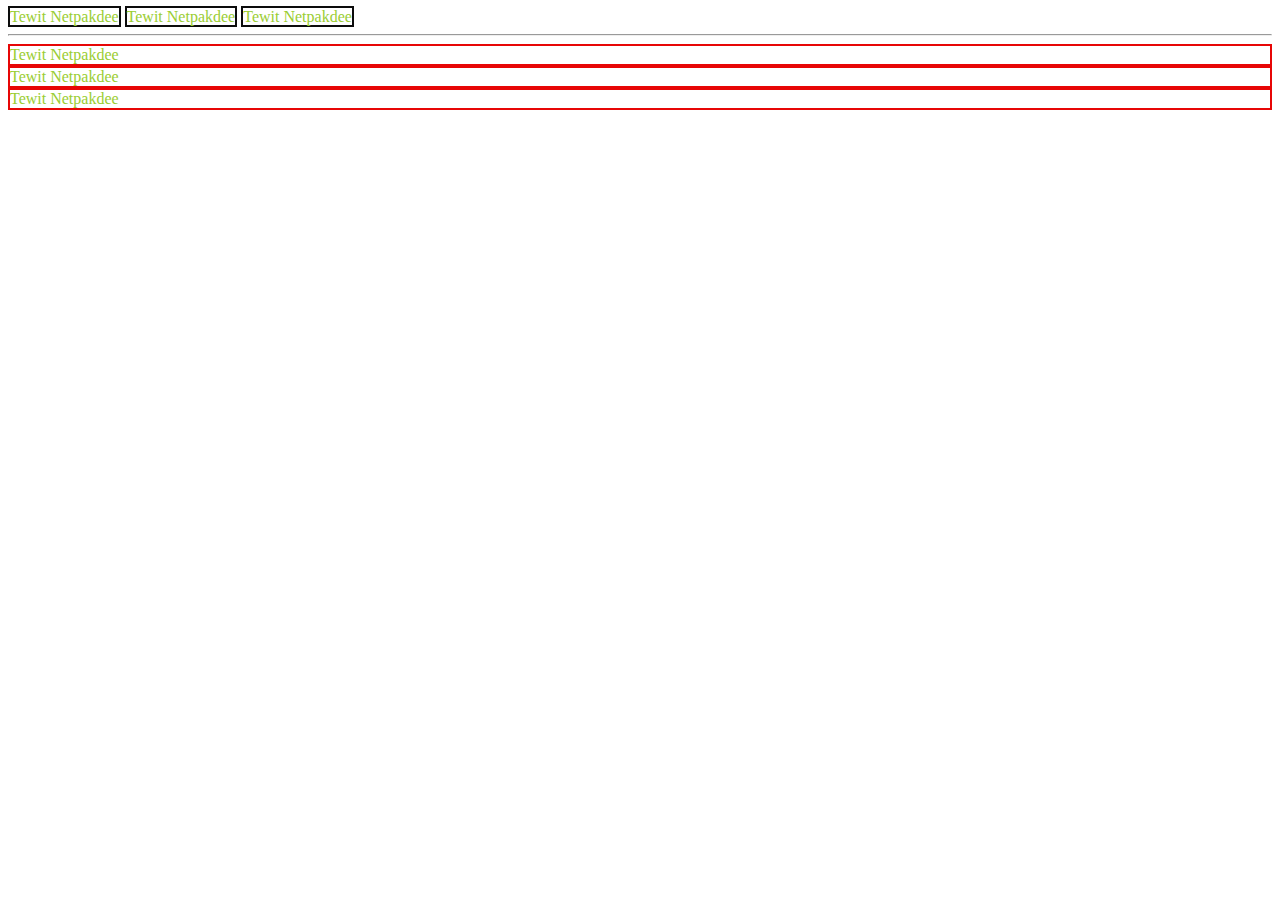
<file: BSSS.html>
<!DOCTYPE html>
<html lang="en">
<head>
    <meta charset="UTF-8">
    <meta http-equiv="X-UA-Compatible" content="IE=edge">
    <meta name="viewport" content="width=device-width, initial-scale=1.0">
    <title>BSSS</title>
    <style>
        span{
            color: yellowgreen;
            border: 2px solid rgb(12, 12, 12);
        }
        div{
            color:yellowgreen;
            border: 2px  solid rgb(231, 6, 6);
        }
    </style>
</head>
<body>
    <span>Tewit Netpakdee</span>
    <span>Tewit Netpakdee</span>
    <span>Tewit Netpakdee</span>
    <hr>
    <div>Tewit Netpakdee </div>
    <div>Tewit Netpakdee </div>
    <div>Tewit Netpakdee </div>
</body>
</html>
</file>
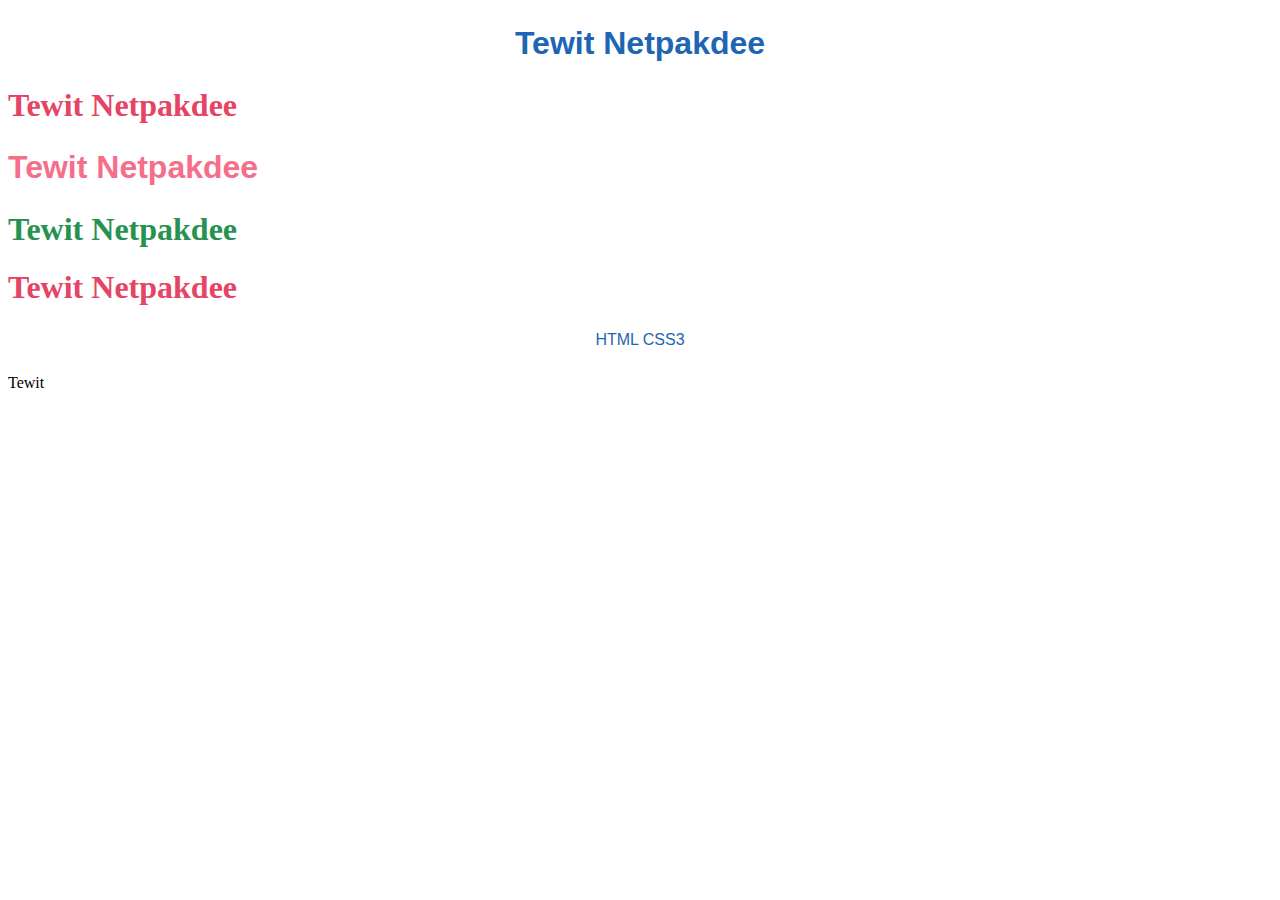
<file: classid.html>
<!DOCTYPE html>
<html lang="en">
<head>
    <meta charset="UTF-8">
    <meta http-equiv="X-UA-Compatible" content="IE=edge">
    <meta name="viewport" content="width=device-width, initial-scale=1.0">
    <title>classid</title>
    <style>
        .a{
            color: #1e66b3;
            font-family: 'Trebuchet MS', 'Lucida Sans Unicode', 'Lucida Grande', 'Lucida Sans', Arial, sans-serif;
            margin: 25px 0;
             text-align:center;
        }
        .b{
            color: rgb(230, 68, 100);
            font-family:fantasy
            
        }
        #b{
            color: rgb(245, 111, 138);
            font-family: Verdana, Geneva, Tahoma, sans-serif;
            margin: 25px 0;
        }
        .c{
            color: rgb(223, 182, 79);
            font-family: -apple-system, BlinkMacSystemFont, 'Segoe UI', Roboto, Oxygen, Ubuntu, Cantarell, 'Open Sans', 'Helvetica Neue', sans-serif;
            margin: 25px 0;
        }
        #c{
            color: rgb(39, 146, 80);
            font-family:'Times New Roman',
           
        }
    </style>
</head>
<body>
    <h1 class="a" id="a">Tewit Netpakdee</h1>
    <h1 class="b">Tewit Netpakdee</h1>
    <h1 id="b">Tewit Netpakdee</h1>
    <h1 id="c">Tewit Netpakdee</h1>
    <h1 class="b">Tewit Netpakdee</h1>

    <div class="a">
        HTML CSS3
    </div>

    <span>
        Tewit
    </span>
</body>
</html>
</file>
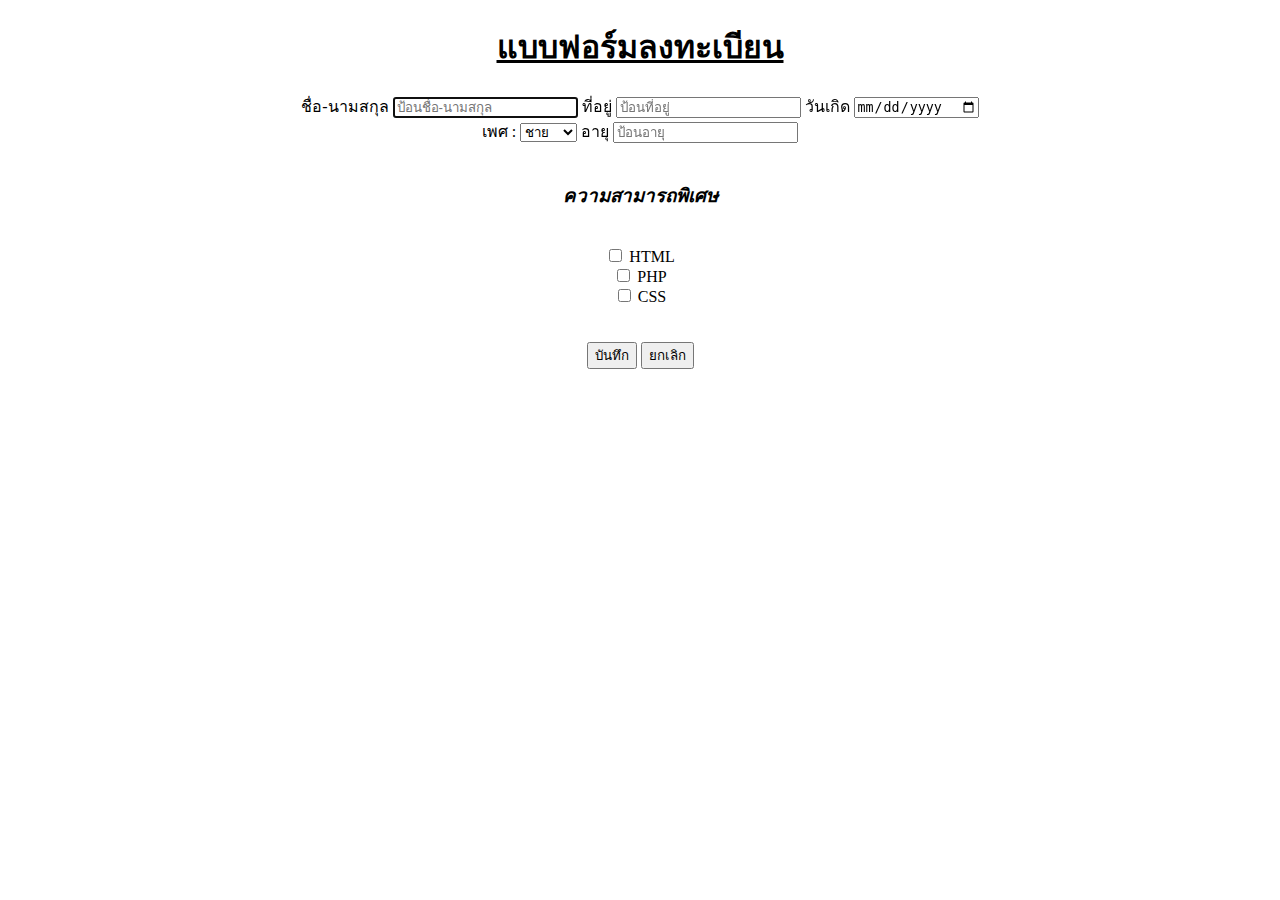
<file: form.html>
<!DOCTYPE html>
<html lang="en">
<head>
    <meta charset="UTF-8">
    <meta http-equiv="X-UA-Compatible" content="IE=edge">
    <meta name="viewport" content="width=device-width, initial-scale=1.0">
    <title>แบบฟอร์มลงทะเบียน</title>
</head>
<body>
    <h1 align="center"><u>แบบฟอร์มลงทะเบียน</u><br></h1>
    <div>
        <form id="form" align="center">
            <!-- input txt name lastanme -->
            <label for="name">ชื่อ-นามสกุล</label>
            <input type="text" id="textname" placeholder="ป้อนชื่อ-นามสกุล" autofocus="autofocus" maxlength="50" required>

            <!-- input txt address -->
            <label for="address">ที่อยู่</label>
            <input type="text" id="textaddress" placeholder="ป้อนที่อยู่" maxlength="500" required />

            <!-- input date birthday -->
            <label for="birthday">วันเกิด</label>
            <input type="date" id="birthday" placeholder="เลือกวันเกิด" required />
        
            <div>
            <!-- input sex  selection -->
            <label for="sex">เพศ : </label>
            <select name="sex" id="sex">
                <option value="ชาย" selected>ชาย</option>
                <option value="หญิง">หญิง</option>
                <option value="LGBT">LGBT</option>
            </select>

            <!-- input age number -->
            <label for="age">อายุ</label>
            <input type="number" id="age" maxlength="3" placeholder="ป้อนอายุ" >

            <br><br>

            <!-- input checkbox -->
            <h3><i>ความสามารถพิเศษ</i><br></h3>
            <br>
            <input type="checkbox" id="html" type="html" value="html"/> HTML <br>
            <input type="checkbox" id="PHP" type="php" value="php"/> PHP <br>
            <input type="checkbox" id="css" type="css" value="css"/> CSS <br>

            <br><br>
            <button type="submit">บันทึก</button>
            <button type="button">ยกเลิก</button>
            


        </form>
    </div>
</body>
</html>
</file>
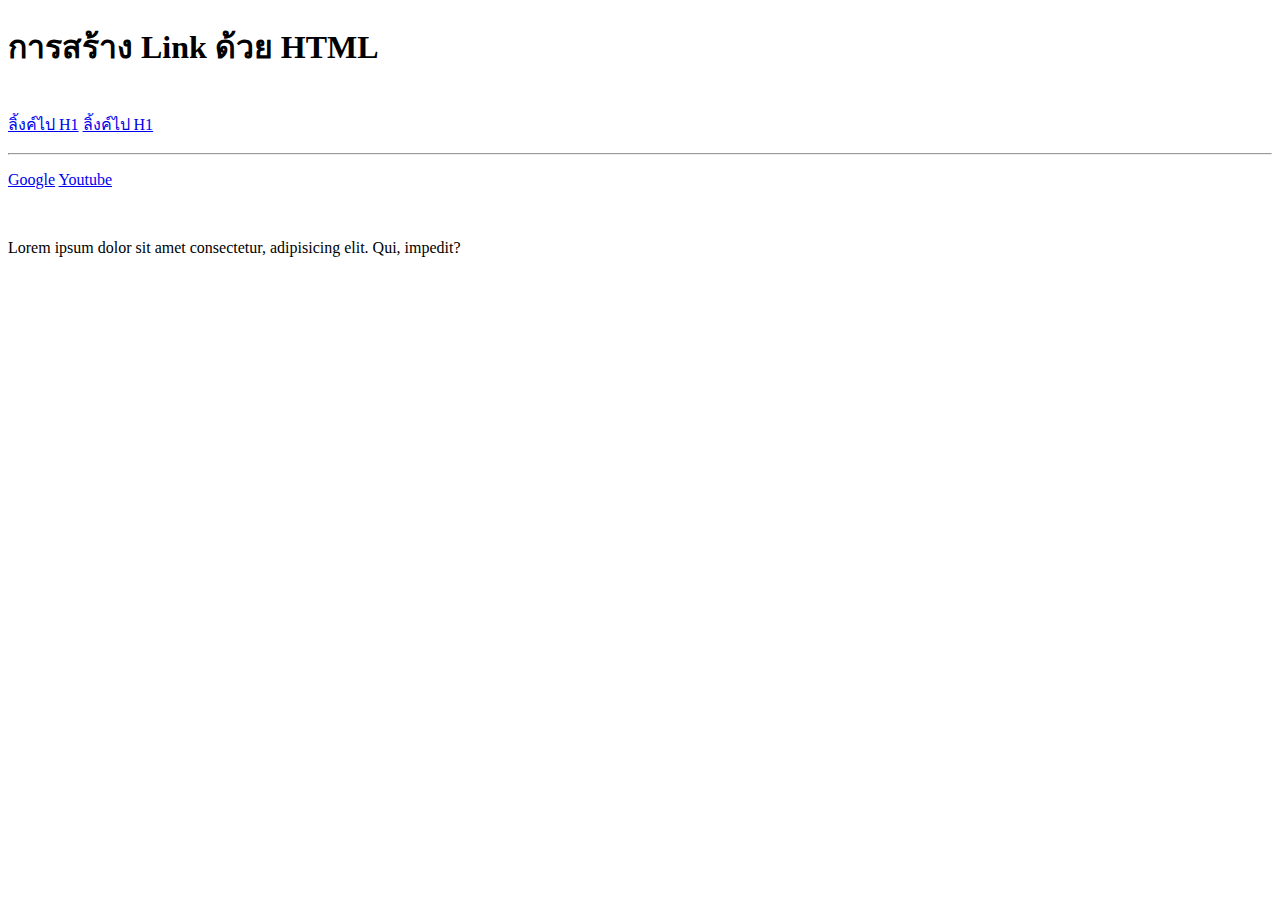
<file: link.html>
<!DOCTYPE html>
<html lang="en">
<head>
    <meta charset="UTF-8">
    <meta http-equiv="X-UA-Compatible" content="IE=edge">
    <meta name="viewport" content="width=device-width, initial-scale=1.0">
    <title>การสร้าง link</title>
</head>
<body>
    <div>
        <p>
            <H1>การสร้าง Link ด้วย HTML</H1><br>
            <!-- Link ในไฟล์เดี่ยวกัน -->
            <a href="h1.php" target="_blank">ลิ้งค์ไป H1</a>
            <a href="h1.php">ลิ้งค์ไป H1</a>
        </p>
        <hr>
        <p>
            <!-- Link ภายนอก -->
            <a href="http://www.google.co.th" target="_blank">Google</a>
            <a href="http://www.youtube.com" targe="_blank">Youtube</a>
        </p>
        <br>
        <p>Lorem ipsum dolor sit amet consectetur, adipisicing elit. Qui, impedit?</p>
    </div>
</body>
</html>
</file>
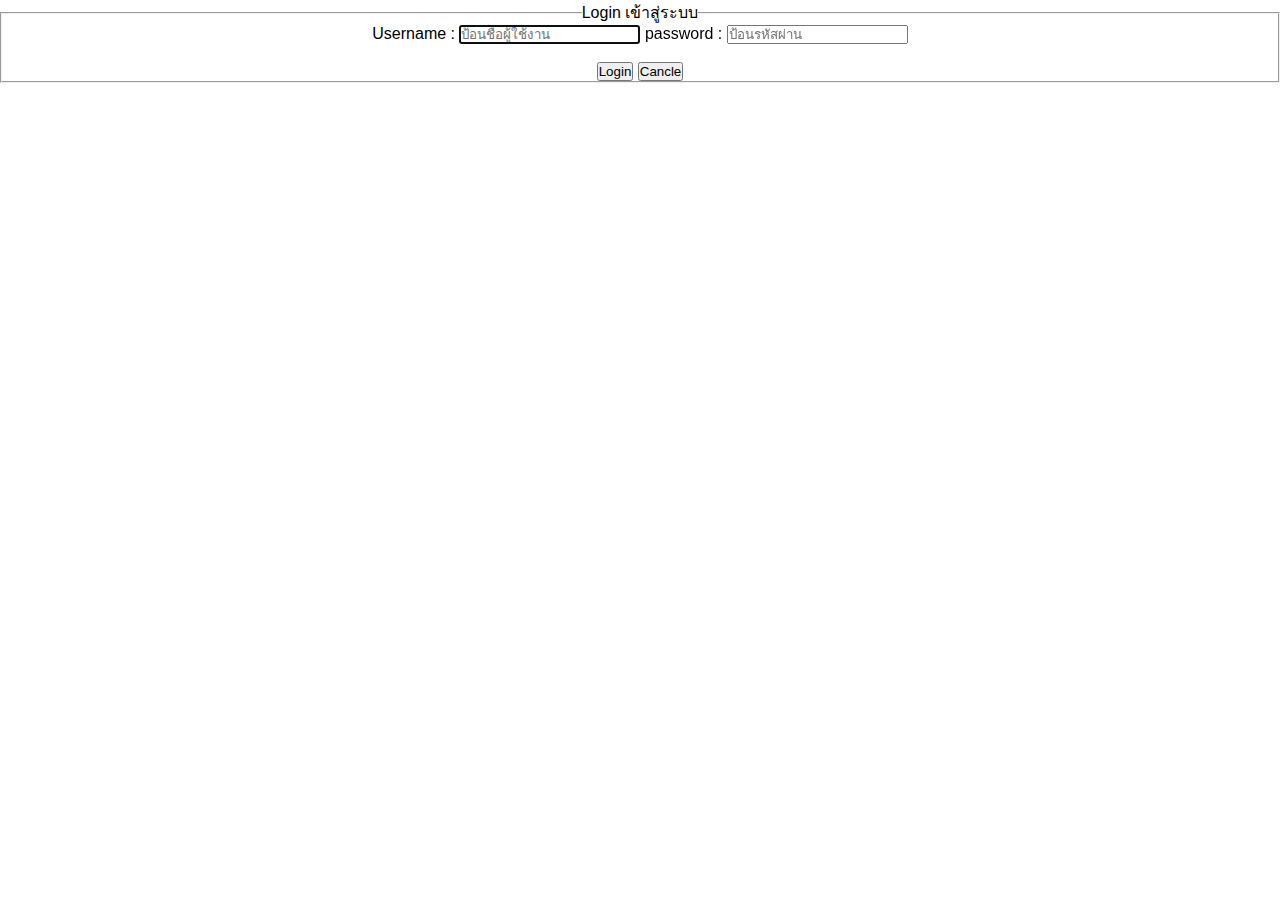
<file: login.html>
<!DOCTYPE html>
<html lang="en">
<head>
    <meta charset="UTF-8">
    <meta http-equiv="X-UA-Compatible" content="IE=edge">
    <meta name="viewport" content="width=device-width, initial-scale=1.0">
    <title>Login</title>
    <link rel="stylesheet" href="style.css">
</head>
<body>
    <form id="Login" action="styles.css" align="center">
        <fieldset>
            <legend>Login เข้าสู่ระบบ</legend>
            <label for="username">Username : </label>
            <input type="text" id="username" placeholder="ป้อนชื่อผู้ใช้งาน" autofocus="autofocus" required />


            <label for="password">password : </label>
            <input type="text" id="password" placeholder="ป้อนรหัสผ่าน" autofocus="autofocus" required />

            <br><br>
            <button type="submit">Login</button>
            <button type="button">Cancle</button>

        </fieldset>
    </form>

</body>
</html>
</file>
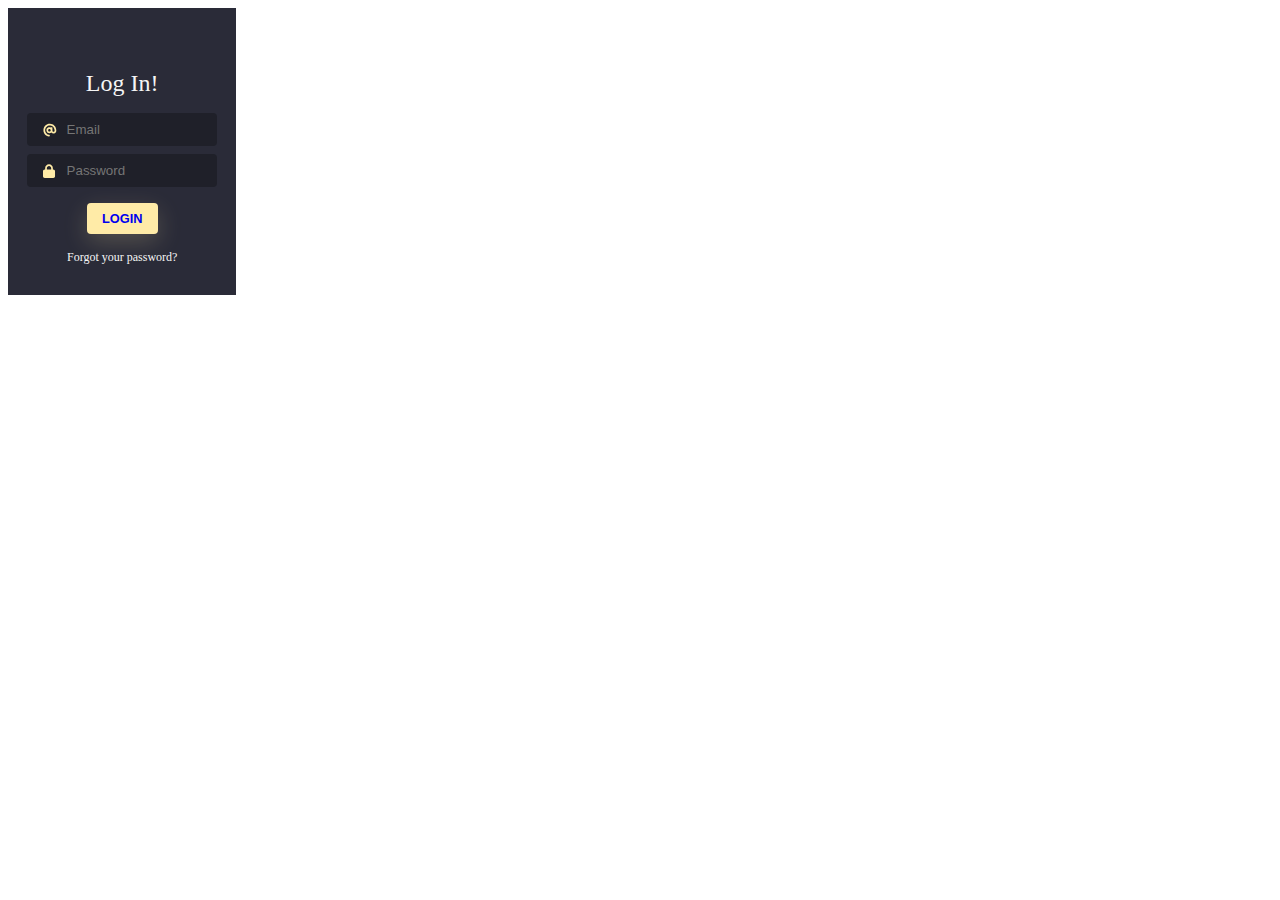
<file: Login1.html>
<!DOCTYPE html>
<html lang="en">
<head>
    <meta charset="UTF-8">
    <meta http-equiv="X-UA-Compatible" content="IE=edge">
    <meta name="viewport" content="width=device-width, initial-scale=1.0">
    <title>Login</title>
    <link rel="stylesheet" href="style2.css">
</head>
<body>
<div class="card" align="center">
  <h4 class="title">Log In!</h4>
  <form>
    <div class="field">
      <svg class="input-icon" viewBox="0 0 500 500" xmlns="http://www.w3.org/2000/svg">
      <path d="M207.8 20.73c-93.45 18.32-168.7 93.66-187 187.1c-27.64 140.9 68.65 266.2 199.1 285.1c19.01 2.888 36.17-12.26 36.17-31.49l.0001-.6631c0-15.74-11.44-28.88-26.84-31.24c-84.35-12.98-149.2-86.13-149.2-174.2c0-102.9 88.61-185.5 193.4-175.4c91.54 8.869 158.6 91.25 158.6 183.2l0 16.16c0 22.09-17.94 40.05-40 40.05s-40.01-17.96-40.01-40.05v-120.1c0-8.847-7.161-16.02-16.01-16.02l-31.98 .0036c-7.299 0-13.2 4.992-15.12 11.68c-24.85-12.15-54.24-16.38-86.06-5.106c-38.75 13.73-68.12 48.91-73.72 89.64c-9.483 69.01 43.81 128 110.9 128c26.44 0 50.43-9.544 69.59-24.88c24 31.3 65.23 48.69 109.4 37.49C465.2 369.3 496 324.1 495.1 277.2V256.3C495.1 107.1 361.2-9.332 207.8 20.73zM239.1 304.3c-26.47 0-48-21.56-48-48.05s21.53-48.05 48-48.05s48 21.56 48 48.05S266.5 304.3 239.1 304.3z"></path></svg>
      <input autocomplete="off" id="logemail" placeholder="Email" class="input-field" name="logemail" type="email">
    </div>
    <div class="field">
      <svg class="input-icon" viewBox="0 0 500 500" xmlns="http://www.w3.org/2000/svg">
      <path d="M80 192V144C80 64.47 144.5 0 224 0C303.5 0 368 64.47 368 144V192H384C419.3 192 448 220.7 448 256V448C448 483.3 419.3 512 384 512H64C28.65 512 0 483.3 0 448V256C0 220.7 28.65 192 64 192H80zM144 192H304V144C304 99.82 268.2 64 224 64C179.8 64 144 99.82 144 144V192z"></path></svg>
      <input autocomplete="off" id="logpass" placeholder="Password" class="input-field" name="logpass" type="password">
    </div>
    <button class="btn" type="submit"><a href="หน้าต่างร้านค้า.html">Login</button></a>
    <a href="index.html" class="btn-link">Forgot your password?</a>
  </form>
</div>
</body>
</html>
</file>
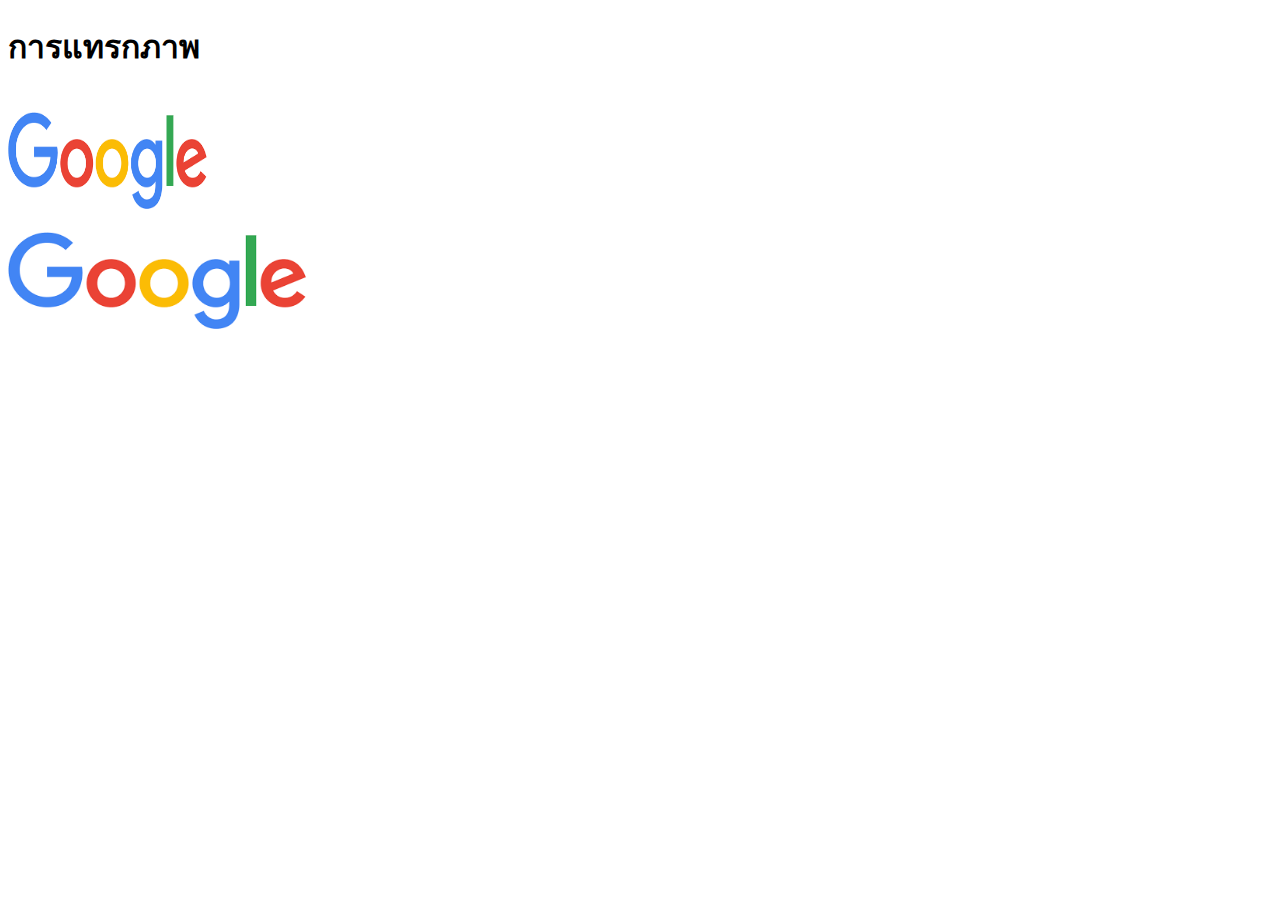
<file: picture.html>
<!DOCTYPE html>
<html lang="en">
<head>
    <meta charset="UTF-8">
    <meta http-equiv="X-UA-Compatible" content="IE=edge">
    <meta name="viewport" content="width=device-width, initial-scale=1.0">
    <title>การแทรกภาพ</title>
</head>
<body>
    <div>
        <p>
            <h1>การแทรกภาพ</h1><br>
            <!-- แทรกภาพภายนอก -->
             <img src="[data-uri]" alt="icmgoogle" width="200px" height="100">
        </p>

        <p>
            <!-- แทรกภาพภายใน -->
            <img src="img/google.png" alt="picgoogle1" width="300" height="100">
        </p>
    </div>
</body>
</html>
</file>
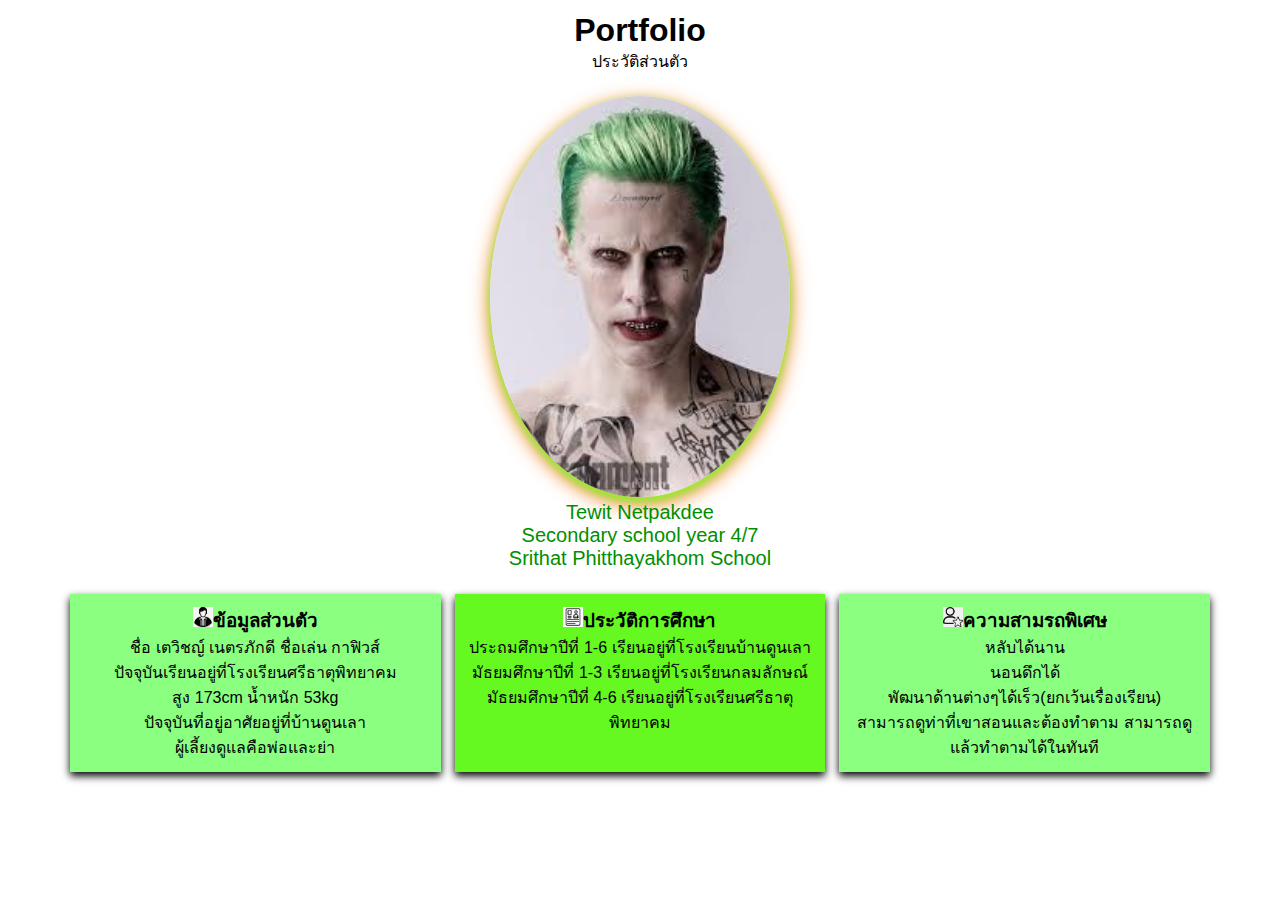
<file: Profile.html>
<!DOCTYPE html>
<html lang="en">
<head>
    <meta charset="UTF-8">
    <meta http-equiv="X-UA-Compatible" content="IE=edge">
    <meta name="viewport" content="width=device-width, initial-scale=1.0">
    <title>Profile</title>
    <link rel="stylesheet" href="style.css">
</head>
<body>
    <!-- ส่วนข้อหัวข้อ -->
<section class="title">
    <H1>Portfolio</H1>
    <p>ประวัติส่วนตัว</p>
</section>
<!-- ส่วนของรูปโปรไฟล์ -->
<section class="top-pic">
    <div class="pic-item">
        <div class="toph-info">
        <img src="[data-uri]
        IocL4i9i4yCCGzWyD1Iykjoa0ll/7kdLjf8AklAeAy2IuOUksl2Afus2gI89frWiXh13LbTIQVds22kldd/L5UqxULAviv8APp6d7SxLQUOTPFrVeqwwb5SansI1i5cN21mRzsI1GYkECfSrGOvBbVy/btxlGkgeFFDgg66aFTp0qKpYWRh7eYGe8ca84CCfca1oC38fGQP+1e/8krzw7hDdwP4LEMtwosLNonu8hImBoG269aP2+Cu12+RbjPavIGYDKzFwU1nUEaajlQWexSzhV/zP9aNlKpdnbFxO9R7XdoHm2NNjMyQTOw+NFXWhAnF4P+Il0faSQfNG+0PaAR6edDeKcGVrNyyCiqWLhm2TY/[base64]/wBZ/b6ilSqYrkE4zx4a2W1OSPYSBWd4w5axg8xJ/h3DqSdQ6qD7DSlSrcZP2Ytg4rbZW+h/KhHb66VxUqYKqmUjcfeEe5JpUqvylbp8Ml1V71FfY+JQfqKh4lhkNm4hUFSrgryIIM0qVYanTnXY3W+SddF+orc2hueZNPSpkYhvFxrHLw/U1n+1Fwzdw8xaFtTlGgnTcjU+9KlRa6ZwYzaQncqp94o/Y2pUqkS9JqjelSrSK1+ubcdxtzD4q+lliiuFYhf5iQCR0PmIpUquKVQwDkNZuye8N4AsSST9mZn1NHeMXDbxeIuIYZcIxB6EAEaHTkKVKgw3CMU/71buZiXZxLEyTm0bfqGPxqbtUxXHF1JDd9YEgkaZRp6UqVQ+Bztqf7Jf9B/5LWXdytjARprZ15+MQ+vQgmRSpVI1l2PmlSpVht//2Q==" alt="pich">
        <p>Tewit Netpakdee</p>
        <p>Secondary school year 4/7</p>
        <p>Srithat Phitthayakhom School</p>
    </div>
    </div>
</section>

<!-- ส่วรของ content -->
<section class="content"  align="center">
    <div class="content-item">
      <h3><img src="[data-uri]" width="20px">ข้อมูลส่วนตัว</h3>
      <p>ชื่อ เตวิชญ์ เนตรภักดี ชื่อเล่น กาฟิวส์</p>
      <p>ปัจจุบันเรียนอยู่ที่โรงเรียนศรีธาตุพิทยาคม</p>
      <p>สูง 173cm น้ำหนัก 53kg</p>
      <p>ปัจจุบันที่อยู่อาศัยอยู่ที่บ้านดูนเลา</p>
      <p>ผู้เลี้ยงดูแลคือพ่อและย่า</p>
    </div>

    <div class="content-item2">
        <h3><img src="[data-uri]" width="20px">ประวัติการศึกษา</h3>
        <p>ประถมศึกษาปีที่ 1-6 เรียนอยู่ที่โรงเรียนบ้านดูนเลา</p>
        <p>มัธยมศึกษาปีที่ 1-3 เรียนอยู่ที่โรงเรียนกลมลักษณ์</p>
        <p>มัธยมศึกษาปีที่ 4-6 เรียนอยู่ที่โรงเรียนศรีธาตุพิทยาคม</p>
      </div>

      <div class="content-item3">
        <h3><img src="[data-uri]" width="20">ความสามรถพิเศษ</h3>
        <p>หลับได้นาน</p>
        <p>นอนดึกได้</p>
        <p>พัฒนาด้านต่างๆได้เร็ว(ยกเว้นเรื่องเรียน)</p>
        <p>สามารถดูท่าที่เขาสอนและต้องทำตาม สามารถดูแล้วทำตามได้ในทันที</p>
      </div>
</section>


</body>

</body>
</file>
<file: style.css>
*{
    /*การกำหนด font */
    font-family: Arial, Helvetica, sans-serif;

    /* กำหนด link style */
    text-decoration: none;

    margin: 0;
    padding: 0;
    box-sizing: 0;
    
}

/*-------menu------------*/

.container{
    max-width: 1140px;
    margin: 0 auto;
}
 nav{
     background-color: rgb(0, 0, 0);
     overflow: hidden;
 }

.nav-con{
    display: flex;
    justify-content: space-between;
    list-style: none;
    margin-left: 10px;
    padding: 14px 16px;
}

.menu{
    display: flex;
    overflow: hidden;
}

.menu li{
    float: left;
    color: rgb(7, 10, 14);
    list-style: none;
    margin-left: 25px;
    padding: 14px 16px;
}

.menu a:hover{
    background-color: rgb(146, 141, 150);


}

.menu a:active{
    background-color: rgb(138, 120, 137);
    text-decoration: none;
}

a{
    color: rgb(236, 114, 0);
}

.logo{
    font-size: 30px;

}



/*------------------dropdowm------------------*/
/*navbar container*/
.navbar{
    overflow: hidden;
    background-color: rgb(0, 0, 0);
}

.navbar a{
    float: left;
    font-size: 14px;
    color: rgb(236, 114, 0);
    text-align: center;
    padding:14px 16px;
    text-decoration: none;
}
/*dropdown-container*/
.dropdown{
    float: left;
    overflow: hidden;
}
/*dropdown-btn*/
.dropdown .dropbtn{
    font-size: 14px;
    border: none;
    outline: none;
    color: rgb(255, 118, 6);
    padding: 14px 16px;
    background-color: inherit;
    margin: 0;
}
.navbar a:hover, .dropdown:hover .dropbtn{
    background-color: rgb(95, 255, 250);
}

.dropdown-content{
    display: none;
    position: absolute;
    background-color: mintcream;
    min-width: 160px;
    box-shadow: 0px 8px 16px 0px rgba(0,0,0,0.2);
    z-index: 1;
}
/*link insdie dropdown*/
.dropdown-content a{
    float: none;
    color: rgb(14, 20, 20);
    padding: 14px 16px;
    text-decoration: none;
    display: block;
    text-align: left;
}

.dropdown-content a:hover{
    background-color: dimgrey;
}

.dropdown-content .dropdown-content{
    display: block;
}









/*-------------table style ---------------*/
.styled-table{
    width: 100%;
    border-collapse: collapse ; /*ทำไมเส้นขอบเขตเชื่อมกัน */
    }

/* ตกแต่งหัวข้อของตาราง */
.styled-table th {
    background-color: aqua; /*สีพื้นหลังของหัวของ */
    color: black; /*สีของตัวอักษรในหัวข้อ */
    text-align: left; /* จัดตำแหน่งตัวอักษรให้ซิดซ้าย */
    padding: 12px 15px;
    font-size: 16px;
}

/*ตกแต่งแถวตาราง */
.styled-table td {
    text-align: left;
    padding: 12px 18px;
    border-bottom: 1px solid color #16bb;
    font-size: 16px;
}

/*เปลี่ยนสีเมาร์ */
.styled-table tr :hover{
    background-color: rgb(217, 194, 255);
}

/*เพิ่มเส้นขอบตาราง */
.styled-table , .styled-table th, .styled-table td{
    border: 1px solid #546;
}




/*----------------profile--------------*/
.title{
    justify-content: center;
    padding: 12px;
    text-align: center;
}

.pic{
    display: flex;
    justify-content: center;
    padding: 100px;
}

.pic-item{
    max-width: 1140px;
    justify-content: center;
    text-align: center;
}

.pic-item img{
    width: 300px;
    border-radius: 100%;
    box-shadow: 0 0 10px rgb(0, 255, 0);
    align-items: center;
    animation-fill-mode: none;
    transition: 0.5s;

}
.pic-item p{
    font-family: Impact, Haettenschweiler, 'Arial Narrow Bold', sans-serif;
    font-size: 20px;
    color:rgb(0, 143, 0)
}

.top-pic{
    display: flex;
    justify-content: center;
    padding: 10px;
    animation-fill-mode: none;
}

.toph-item{
    max-width: 1140px;
    justify-content: center;
    text-align: center;
    animation-fill-mode: none;
}

.toph-info img{
    width: 300px;
    border-radius: 100%;
    box-shadow: 0 4px 8px 0 rgb(128, 255, 44), 0 6px 20px 0 rgb(240, 114, 12);
    align-items: center;
    animation-fill-mode: none;
    transition: 0.5s;
}

.toph-info img:hover{
    transform: scale(1.05);
}



.content{
    display: grid;
    grid-template-columns: repeat(3,1fr);
    border:3px rgb(14, 7, 7);
    max-width: 1140px;
    margin: 0 auto;
    column-gap: 14px ;
    padding: 14px 14px;
}

.content-item{
    border: 2px rgb(255, 133, 62);
    padding: 12px;
    background-color: rgb(138, 255, 128);
    color: black;
    box-shadow: 0 4px 8px 0;
}

.content-item2{
    padding: 12px;
    background-color: rgb(101, 248, 33);
    box-shadow: 0 4px 8px 0;
}

.content-item3{
    padding: 12px;
    background-color: rgb(138, 255, 128);
    box-shadow: 0 4px 8px 0;
}

.content-item h3{

}
</file>
<file: style2.css>
*{
  text-decoration: none;
}

.card {
  width: 190px;
  padding: 1.9rem 1.2rem;
  text-align: center;
  background: #2a2b38;
 }
 
 /*Inputs*/
 .field {
  margin-top: .5rem;
  display: flex;
  align-items: center;
  justify-content: center;
  gap: .5em;
  background-color: #1f2029;
  border-radius: 4px;
  padding: .5em 1em;
 }
 
 .input-icon {
  height: 1em;
  width: 1em;
  fill: #ffeba7;
 }
 
 .input-field {
  background: none;
  border: none;
  outline: none;
  width: 100%;
  color: #d3d3d3;
 }
 
 /*Text*/
 .title {
  margin-bottom: 1rem;
  font-size: 1.5em;
  font-weight: 500;
  color: #f5f5f5;
 }
 
 /*Buttons*/
 .btn {
  margin: 1rem;
  border: none;
  border-radius: 4px;
  font-weight: bold;
  font-size: .8em;
  text-transform: uppercase;
  padding: 0.6em 1.2em;
  background-color: #ffeba7;
  color: #5e6681;
  box-shadow: 0 8px 24px 0 rgb(255 235 167 / 20%);
  transition: all .3s ease-in-out;
 }
 
 .btn-link {
  color: #f5f5f5;
  display: block;
  font-size: .75em;
  transition: color .3s ease-out;
 }
 
 /*Hover & focus*/
 .field input:focus::placeholder {
  opacity: 0;
  transition: opacity .3s;
 }
 
 .btn:hover {
  background-color: #5e6681;
  color: #ffeba7;
  box-shadow: 0 8px 24px 0 rgb(16 39 112 / 20%);
 }
 
 .btn-link:hover {
  color: #ffeba7;
 }
</file>
